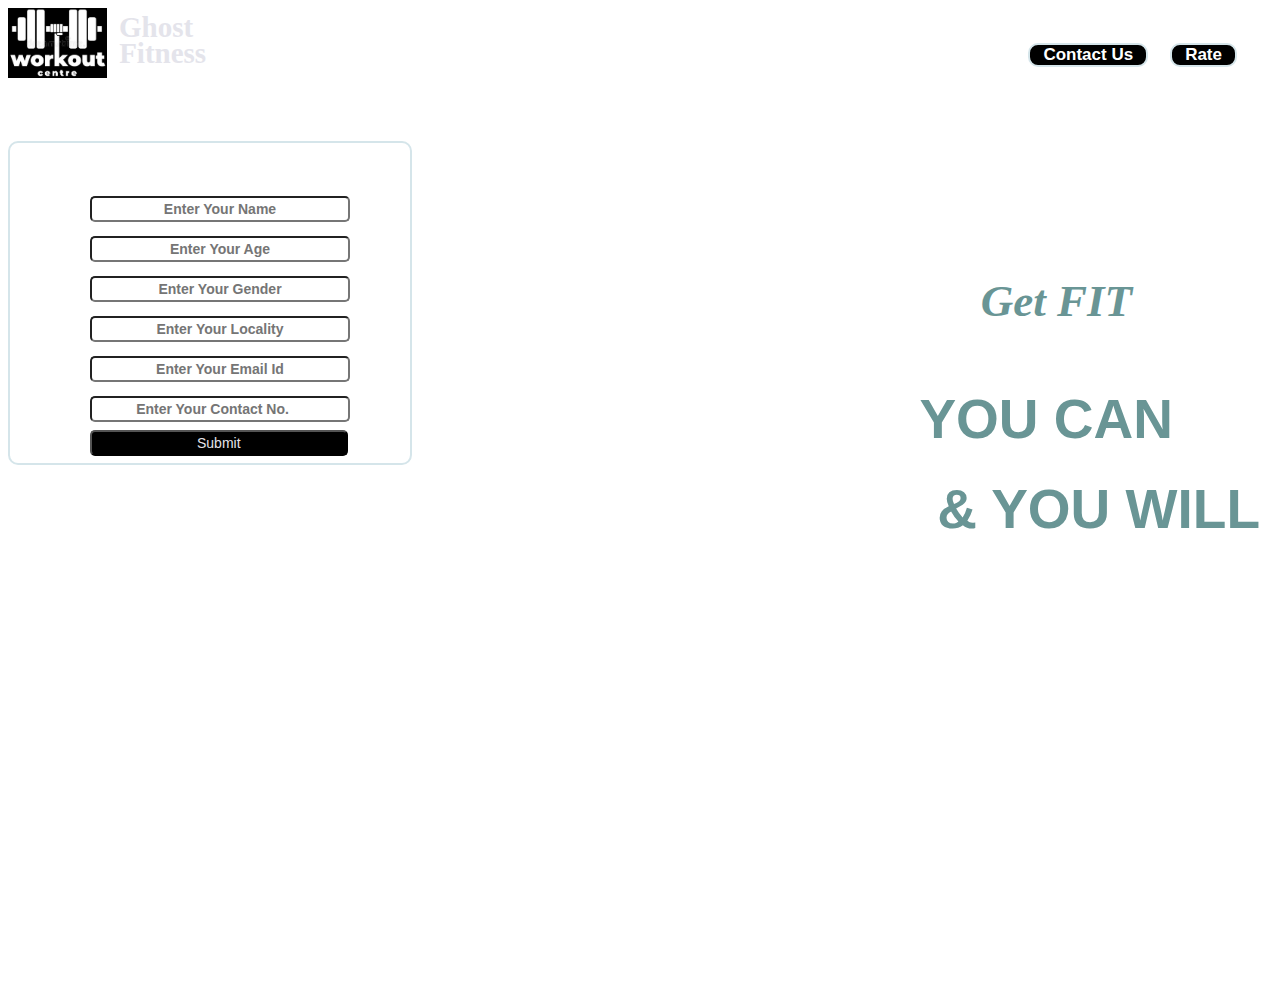
<file: index.html>
<html lang="en">
<head>
    <meta charset="UTF-8">
    <meta http-equiv="X-UA-Compatible" content="IE=edge">
    <meta name="viewport" content="width=device-width, initial-scale=1.0">
    <title>Ghost Fitness</title>
    <link rel="stylesheet" href="https://fonts.google.com/specimen/Koulen#standard-styles">
    <link rel="stylesheet" href="gym.css">
</head>
<body>
    <img src="white-dumbbell-gym-logo-black-background-workout-sign-vector-template-172909186.jpg" alt="Error">
    <h4 id="boom1">Ghost</h4>
    <h4 id="boom2">Fitness</h4>

    <div class="mid">
        <ul class="navbar">
            <li><a href="index.html">Home</a></li>
            <li><a href="About us.html">About Us</a></li>
            <li><a href="https://www.calculator.net/fitness-and-health-calculator.html">Fitness Calculator</a></li>
            <li><a href="#">Services</a></li>
        </ul>
    </div>

    <div class="right">
        <a href="contact.html"><button class="btn">Contact Us</button></a>
        <button class="btn">Rate</button>
    </div>

    <div class="container">
        <h3 id="head3">Join the best GYM of BURLA</h3>
        <div class="form">
            <input type="text" name="Name" id="Name" placeholder="Enter Your Name">
        </div>
        <div class="form">
            <input type="text" name="Age" id="Age" placeholder="Enter Your Age">
        </div>
        <div class="form">
            <input type="text" name="Gender" id="Gender" placeholder="Enter Your Gender">
        </div>
        <div class="form">
            <input type="text" name="Locality" id="Locality" placeholder="Enter Your Locality">
        </div>
        <div class="form">
            <input type="email" name="Email" id="Email" placeholder="Enter Your Email Id">
        </div>
        <div class="form">
            <input type="number" name="ContNo" id="ContNo" placeholder="Enter Your Contact No.">
        </div>
        <button id="butt">Submit</button>
    </div>
    <div class="headi">
        <h3>Get FIT</h3>
        <h1 id="he1">YOU CAN</h1>
        <h1 id="he2">& YOU WILL</h1>
    </div>
</body>
</html>
</file>
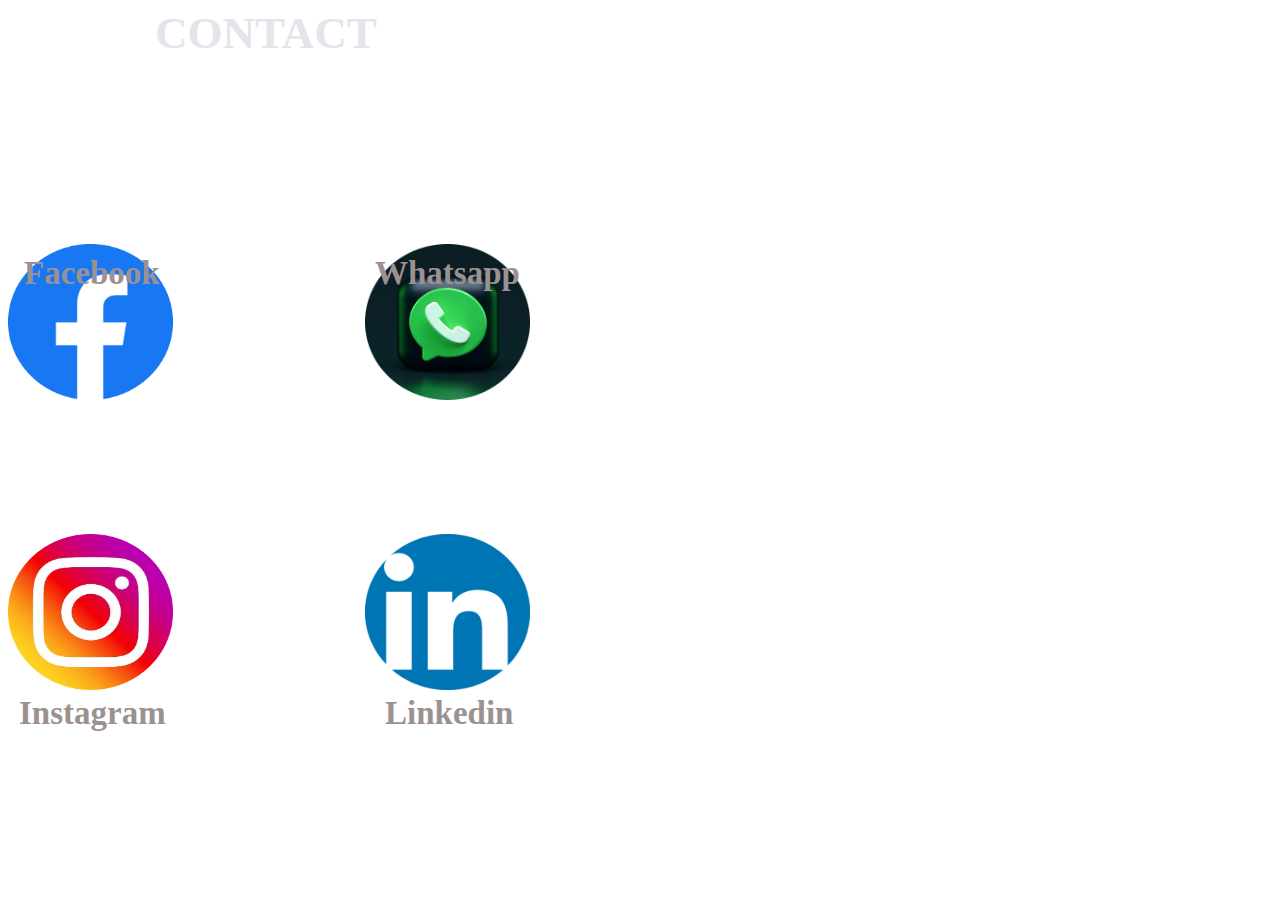
<file: contact.html>
<html lang="en">

<head>
    <meta charset="UTF-8">
    <meta http-equiv="X-UA-Compatible" content="IE=edge">
    <meta name="viewport" content="width=device-width, initial-scale=1.0">
    <title>Contact Us</title>
    <link href="https://fonts.googleapis.com/css2?family=Roboto+Flex:opsz,wght@8..144,100&family=Smooch&display=swap" rel="stylesheet">
    <link rel="stylesheet" href="cont.css">
</head>

<body>
    <h1>CONTACT</h1>
    <div class="fb">
        <img src="download-modified.png" alt="Error">
        <a href="https://www.facebook.com/abhaya.padhi.7">Facebook</a>
    </div>
    <div class="wp">
        <img src="wp-modified.png" alt="Error">
        <a href="https://wa.me/qr/R6FOKGV2AMGQB1">Whatsapp</a>
    </div>
    <div class="insta">
        <img src="2437730f7e3a5705e205e67fa2cd1020-modified.png" alt="Error">
        <a href="https://www.instagram.com/ghost_protocol02/">Instagram</a>
    </div>
    <div class="link">
        <img src="800px-LinkedIn_logo_initials (1)-modified.png" alt="Error">
        <a href="https://www.linkedin.com/in/abhaya-padhi-15912223a/">Linkedin</a>
    </div>
</body>

</html>
</file>
<file: gym.css>
body {
    background-image: url("https://wallpaperaccess.com/full/1087580.jpg");
    background-repeat: no-repeat;
    background-size: cover;
}

img {
    width: 99px;
    float: left;
}

#boom1 {
    display: inline-block;
    color: #e4e4eb;
    position: relative;
    margin-bottom: 0px;
    bottom: 36px;
    padding-left: 12px;
    font-size: 29px;
    font-family: "Koulen script=latin rev=2";
}

#boom2 {
    display: inline-block;
    color: #e4e4eb;
    position: relative;
    bottom: 10px;
    left: -90px;
    padding-left: 12px;
    font-size: 29px;
    margin-top: 0px;
    font-family: "Koulen script=latin rev=2";
}

.mid {
    display: block;
    width: 50%;
    margin: -100px 400px;
    font-size: larger;

}

.navbar {
    display: inline-block;
    list-style: none;
}

.navbar li {
    display: inline-block;
}

.navbar li a {
    text-decoration: none;
    color: white;
    padding-left: 10px;
    font-weight: bolder;
    font-size: 25px;
    margin: 0px 9px;
}

.navbar li a:hover {
    border: 3.5px solid rgb(214, 139, 139);
    border-radius: 10px;
    padding: 0px 2px;
    background-color: rgb(114, 133, 138);
}

.right {
    position: absolute;
    right: 34px;
    top: 43px;

}

.btn {
    color: white;
    background-color: black;
    margin: 0px 9px;
    padding: 0px 13px;
    border: 2px solid rgb(213, 229, 234);
    border-radius: 10px;
    font-size: 17px;
    cursor: pointer;
    font-weight: bold;
}

.btn:hover {
    background-color: rgb(114, 133, 138);
    color: aquamarine;
}

.container {
    border: 2px solid rgb(213, 229, 234);
    border-radius: 10px;
    width: 400px;
    height: 320px;
    position: absolute;
    top: 141px;
}

#head3 {
    color: white;
    font-size: 30px;
    padding: 1px;
    margin: 5px;
}

.form {
    padding: 7px 80px;
}

.form input {
    padding: 3px 30px;
    text-align: center;
    border-radius: 5px;
    font-size: 14px;
    color: black;
    font-weight: bold;
}

#butt {
    padding: 3px 105px;
    margin: 1px 80px;
    width: auto;
    display: block;
    border-radius: 5px;
    background-color: black;
    color: #e4e4eb;
    cursor: pointer;
    font-size: 14px;
    text-align: center;
}

#butt:hover {
    background-color: rgb(114, 133, 138);
    ;
}

.headi {
    color: #699595;
    float: right;
}

.headi h3 {
    position: absolute;
    top: 230px;
    font-size: 45px;
    font-style: italic;
    right: 148px;
}

#he1 {
    position: absolute;
    top: 350px;
    right: 107px;
    font-size: 55px;
    font-family: 'Roboto Flex', sans-serif;
    ;
}

#he2 {
    position: absolute;
    font-size: 55px;
    top: 440px;
    right: 20px;
    font-family: 'Roboto Flex', sans-serif;
}
</file>
<file: cont.css>
body {
    background-image: url("https://wallpaperaccess.com/full/834254.jpg");
    width: auto;
}

h1 {
    color: #e4e4eb;
    font-family: 'Dancing Script', cursive;
    font-size: 45px;
    position: absolute;
    top: -23px;
    left: 155px;

}

.wp a {
    display: inline-block;
    font-size: 33px;
    text-decoration: none;
    position: absolute;
    top: 255px;
    left: 375px;
    font-weight: bolder;
    color: #9c9191;
}

.wp a:hover {
    color: aquamarine;
}

.wp img {
    width: 165px;
    height: 156px;
    position: absolute;
    bottom: 500px;
    left: 365px;
}

.fb a {
    display: inline-block;
    font-size: 33px;
    text-decoration: none;
    position: absolute;
    top: 255px;
    left: 24px;
    font-weight: bolder;
    color: #9c9191;
}

.fb a:hover {
    color: aquamarine;
}

.fb img {
    width: 165px;
    height: 156px;
    position: absolute;
    bottom: 500px;
}

.insta a {
    display: inline-block;
    font-size: 33px;
    text-decoration: none;
    position: absolute;
    bottom: 168px;
    left: 19px;
    font-weight: bolder;
    color: #9c9191;
}

.insta a:hover {
    color: aquamarine;
}

.insta img {
    width: 165px;
    height: 156px;
    position: absolute;
    bottom: 210px;
}

.link a {
    display: inline-block;
    font-size: 33px;
    text-decoration: none;
    position: absolute;
    bottom: 168px;
    left: 385px;
    font-weight: bolder;
    color: #9c9191;
}

.link a:hover {
    color: aquamarine;
}

.link img {
    width: 165px;
    height: 156px;
    position: absolute;
    bottom: 210px;
    left: 365px;
}
</file>
